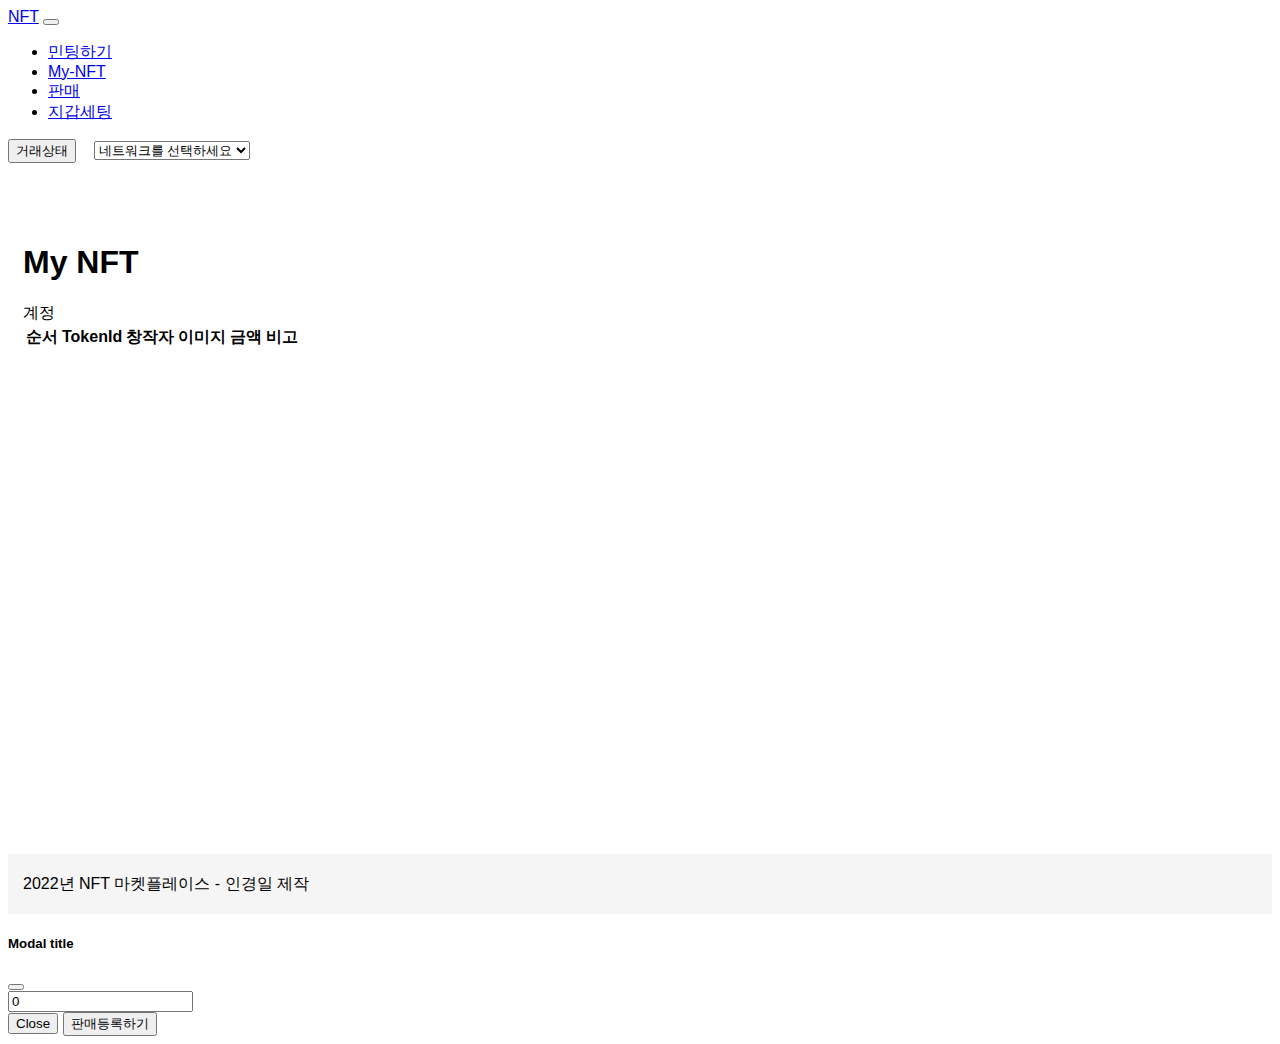
<file: Prototype/mynft.html>
<!DOCTYPE html>
<html lang="ko">

<head>
    <!-- Required meta tags -->
    <meta charset="utf-8" />
    <meta name="viewport" content="width=device-width, initial-scale=1" />

    <!-- Bootstrap CSS -->
    <link href="https://cdn.jsdelivr.net/npm/bootstrap@5.1.3/dist/css/bootstrap.min.css" rel="stylesheet"
        integrity="sha384-1BmE4kWBq78iYhFldvKuhfTAU6auU8tT94WrHftjDbrCEXSU1oBoqyl2QvZ6jIW3" crossorigin="anonymous" />


    <link rel="stylesheet" href="./css/style.css">


    <!-- jquery  -->
    <script src="https://code.jquery.com/jquery-1.12.4.min.js" crossorigin="anonymous"></script>
    <script src="./js/jscript.js"></script>

    <!-- blockchain-->
    <script type="text/javascript" src='./js/abi.js'></script>
    <script type="text/javascript" src='./js/web3.min.js'></script>

    <script>

        $(window).load(async function () {

            //승인 상태조회
            const ApprovalState = await mintingEvent.methods.isApprovedForAll(accounts[0], contractAddress).call();
            if (ApprovalState) {
                $("#btn_setApprovalForAll").text("거래상태 : 거래가능");
            } else {
                $("#btn_setApprovalForAll").text("거래상태 : 거래중지");
            }

            const tempnftListArray = await mintingEvent.methods.getNftTokens(accounts[0]).call();

            //console.log(tempnftListArray);


            for (i = 0; i < tempnftListArray.length; i++) {

                _nftTokenId = tempnftListArray[i].nftTokenId;
                _nftTokenURI = tempnftListArray[i].nftTokenURI;
                _price = tempnftListArray[i].price;
                _ipfsinfo = ipfsInfo(_nftTokenURI);
                name = _ipfsinfo.name;
                image = _ipfsinfo.image;




                var html = '';

                html += '<tr id="tr_' + _nftTokenId + '">';
                html += '<td>' + (i + 1) + '</td>';
                html += '<td>' + _nftTokenId + '</td>';

                html += '<td>' + name + '</td>';
                html += '<td><img src=' + image + ' width=100px/></td>';

                html += '<td>' + _price + '</td>';
                html += '<td>';
                html += '<a href="./mynft_detail.html?tokenId=' + _nftTokenId + '" class="btn btn-secondary btn-flat">상세보기</a> ';

                if (_price == 0) {
                    html += '<button type="button" class="btn btn-primary btn_onSale" data-bs-toggle="modal" data-bs-target="#saleModal" data-val="' + _nftTokenId + '">판매하기</button> ';
                }


                html += '<button type="button" class="btn btn-danger btn_burn"" data-val="' + _nftTokenId + '">삭제하기</button> ';

                html += '</td> ';
                html += '</tr>';

                $("#dynamicTbody").append(html);



            }



            if (i == 0) {

                var html = '';

                html += '<tr>';
                html += '<td colspan="6" style="text-align:center;">자료없음</td> ';
                html += '</tr>';

                $("#dynamicTbody").append(html);

            }



            function ipfsInfo(_nftTokenURI) {
                $.ajax({
                    url: _nftTokenURI,
                    type: 'get',
                    data: '',
                    async: false,
                    success: function (data) {
                        //console.log(data);
                        //console.log(data.name);
                        //console.log(data.image);

                        name = data.name;
                        image = data.image;


                    },
                    error: function (e) {
                        console.log("값을 가져오지 못했습니다.");
                    }
                });

                return {
                    name: name,
                    image: image
                };

            }




            $('.btn_onSale').click(function () {
                var tokenId = $(this).attr("data-val");
                $('.modal-title').html("판매등록하기");
                $('#saleModal').modal('show');

                //판매하기
                $('.btn_onSaleSubmit').click(async function () {
                    var price = $("#price").val();
                    //console.log(tokenId, price, ApprovalState);


                    var ownerAddress = await mintingEvent.methods.ownerOf(tokenId).call();
                    console.log(ownerAddress.toLowerCase(), accounts[0]);

                    if (ownerAddress.toLowerCase() != accounts[0]) {
                        alert("제품 소유자만 판매등록할 수 있습니다.");
                        return false;
                    }


                    if (!ApprovalState) {
                        alert("판매승인 상태를 변경하세요");
                        return false;
                    }




                    var receiptObj = await mintingEvent.methods.setSaleNftToken(tokenId, price).send({ from: accounts[0], gas: 3000000 });
                    console.log(receiptObj);

                    location.reload();
                });



            });




            $('.btn_burn').click(async function () {
                if (confirm('삭제하시면 복구할수 없습니다. \n 정말로 삭제하시겠습니까??')) {
                    var tokenId = $(this).attr("data-val");
                    var receiptObj = await mintingEvent.methods.burn(tokenId).send({ from: accounts[0] });
                    console.log(receiptObj);

                    $('#tr_' + tokenId + '').remove();

                    return false;
                }
            });




            //상태변경하기
            $('#btn_setApprovalForAll').click(async function () {
                var receiptObj = await mintingEvent.methods.setApprovalForAll(contractAddress, true).send({ from: accounts[0] });
                console.log(receiptObj);
                location.reload();
            });



        });

    </script>
</head>

<title>NFT</title>
</head>

<body>



    <header>
        <!-- Fixed navbar -->

        <nav class="navbar navbar-expand-lg navbar-dark bg-dark" aria-label="Eighth navbar example">
            <div class="container">
                <a class="navbar-brand" href="#">NFT</a>
                <button class="navbar-toggler" type="button" data-bs-toggle="collapse"
                    data-bs-target="#navbarsExample07" aria-controls="navbarsExample07" aria-expanded="false"
                    aria-label="Toggle navigation">
                    <span class="navbar-toggler-icon"></span>
                </button>

                <div class="collapse navbar-collapse" id="navbarsExample07">
                    <ul class="navbar-nav me-auto mb-2 mb-lg-0">
                        <li class="nav-item">
                            <a class="nav-link" aria-current="page" href="index.html">민팅하기</a>
                        </li>
                        <li class="nav-item">
                            <a class="nav-link active" href="mynft.html">My-NFT</a>
                        </li>
                        <li class="nav-item">
                            <a class="nav-link" href="sale.html">판매</a>
                        </li>
                        <li class="nav-item">
                            <a class="nav-link" href="wallet.html">지갑세팅</a>
                        </li>


                    </ul>






                    <div class="d-flex">
                        <button type="button" class="btn btn-warning col-md-6" id="btn_setApprovalForAll">거래상태</button>
                        &nbsp;&nbsp;
                        <span class="col-md-7">
                            <select class="form-select" aria-label="블록체인 네트워크" id="selectNetwork">
                                <option value="">네트워크를 선택하세요</option>
                                <option value="MATIC_MUMBAI">폴리곤-뭄바이</option>
                                <option value="ETH_RINKEBY">이더리움-Rinkeby</option>
                            </select>
                        </span>
                    </div>


                </div>
            </div>
        </nav>
    </header>

    <div class="container">


        <h1 class="bd-title text-center">My NFT</h1>




        <div class="input-group mb-3">
            <div class="col-12  py-3">
                <span class="form-control" id="resultbrowsers"></span>
            </div>


            <div class="input-group-prepend">
                <span class="input-group-text">계정</span>
            </div>

            <span class="form-control" id="showAccount"></span>

        </div>
        <div class="box-body" style="min-height:500px">
            <table class="table table-hover">
                <thead>
                    <tr>
                        <th>순서</th>
                        <th>TokenId</th>
                        <th>창작자</th>
                        <th>이미지</th>
                        <th>금액</th>
                        <th>비고</th>
                    </tr>
                </thead>
                <tbody id="dynamicTbody"></tbody>

            </table>

        </div>
    </div>
    <footer class="footer" style="margin-top: 30px">
        <div class="container">
            <span class="text-muted">2022년 NFT 마켓플레이스 - 인경일 제작</span>
        </div>
    </footer>


    <!-- Modal -->
    <div class="modal fade" id="saleModal" tabindex="-1" aria-labelledby="saleModalLabel" aria-hidden="true">
        <div class="modal-dialog">
            <div class="modal-content">
                <div class="modal-header">
                    <h5 class="modal-title" id="saleModalLabel">Modal title</h5>
                    <button type="button" class="btn-close" data-bs-dismiss="modal" aria-label="Close"></button>
                </div>
                <div class="modal-body">
                    <input type="number" class="form-control" id="price" placeholder="판매금액을 입력하세요" value="0"
                        onkeydown="return onlyNumber();" />
                </div>
                <div class="modal-footer">
                    <button type="button" class="btn btn-secondary" data-bs-dismiss="modal">Close</button>
                    <button type="button" class="btn btn-primary btn_onSaleSubmit">판매등록하기</button>
                </div>
            </div>
        </div>
    </div>

    <script src="./js/bootstrap.bundle.min.js"></script>
</body>

</html>


<!-- 
inpage.js:1 MetaMask - RPC Error: Internal JSON-RPC error. {code: -32603, message: 'Internal JSON-RPC error.', data: {…}}
-->
</file>
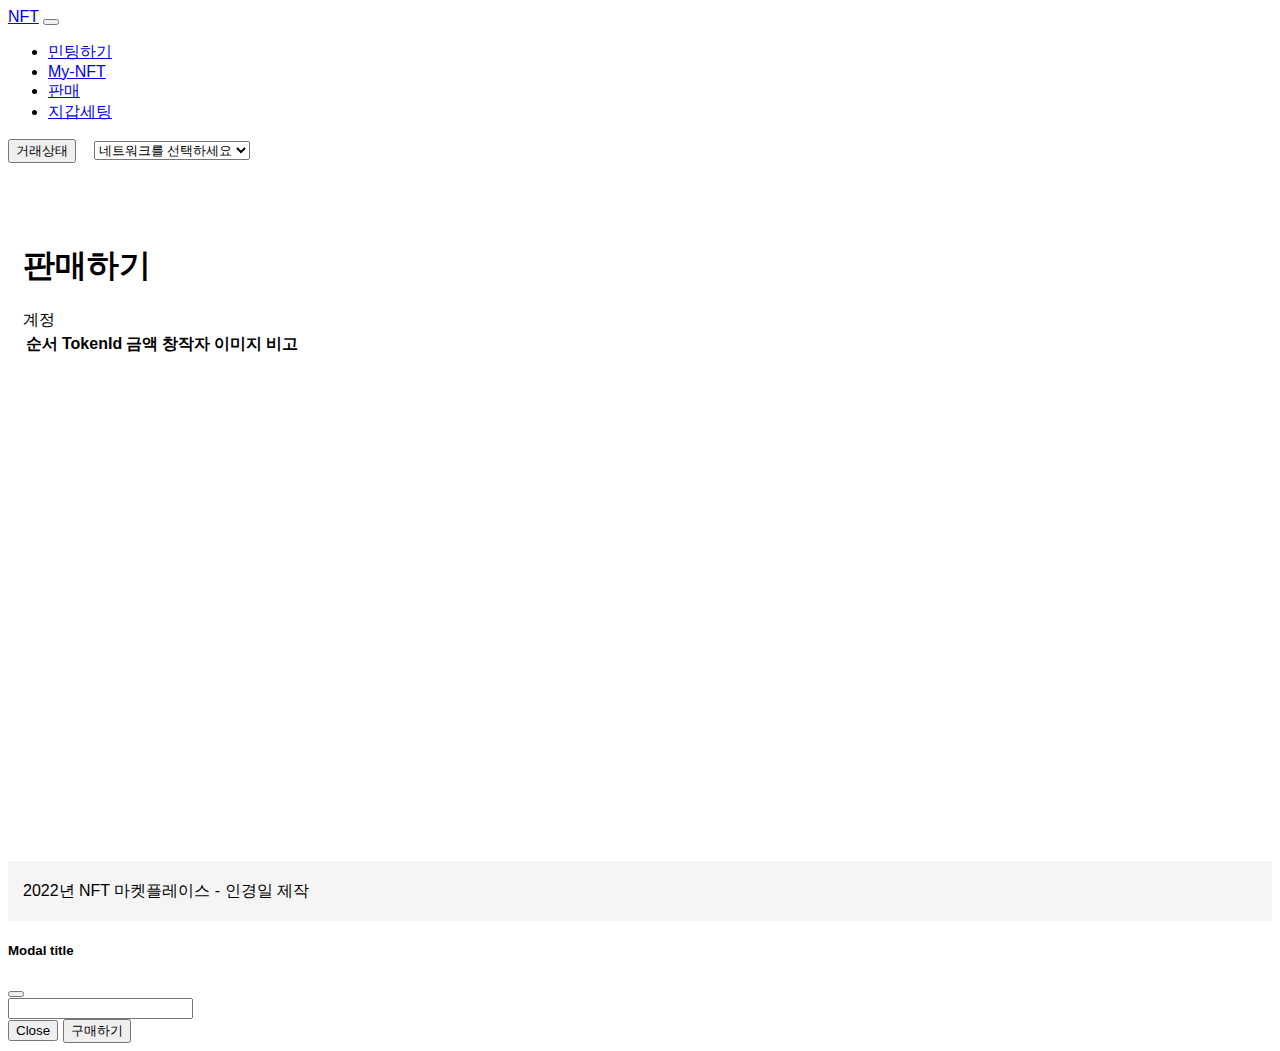
<file: Prototype/sale.html>
<!DOCTYPE html>
<html lang="ko">

<head>
    <!-- Required meta tags -->
    <meta charset="utf-8" />
    <meta name="viewport" content="width=device-width, initial-scale=1" />

    <!-- Bootstrap CSS -->
    <link href="https://cdn.jsdelivr.net/npm/bootstrap@5.1.3/dist/css/bootstrap.min.css" rel="stylesheet"
        integrity="sha384-1BmE4kWBq78iYhFldvKuhfTAU6auU8tT94WrHftjDbrCEXSU1oBoqyl2QvZ6jIW3" crossorigin="anonymous" />


    <link rel="stylesheet" href="./css/style.css">


    <!-- jquery  -->
    <script src="https://code.jquery.com/jquery-1.12.4.min.js" crossorigin="anonymous"></script>
    <script src="./js/jscript.js"></script>

    <!-- blockchain-->
    <script type="text/javascript" src='./js/abi.js'></script>
    <script type="text/javascript" src='./js/web3.min.js'></script>

    <script>

        $(window).load(async function () {



            const tempnftListArray = await mintingEvent.methods.getSaleNftTokens().call();
            console.log(tempnftListArray)

            let i = 0;

            for (i = 0; i < tempnftListArray.length; i++) {

                _nftTokenId = tempnftListArray[i].nftTokenId;
                _nftTokenURI = tempnftListArray[i].nftTokenURI;
                _price = tempnftListArray[i].price;

                _ipfsinfo = ipfsInfo(_nftTokenURI);
                name = _ipfsinfo.name;
                image = _ipfsinfo.image;

                //console.log(v);


                var html = '';

                html += '<tr id="tr_' + _nftTokenId + '">';
                html += '<td>' + (i + 1) + '</td>';
                html += '<td>' + _nftTokenId + '</td>';

                html += '<td>' + _price + '</td>';

                html += '<td>' + name + '</td>';
                html += '<td><img src=' + image + ' width=100px/></td>';

                html += '<td>';
                html += '<a href="./mynft_detail.html?tokenId=' + _nftTokenId + '" class="btn btn-secondary btn-flat">상세보기</a> ';
                html += '<button type="button" class="btn btn-success btn_buy" data-bs-toggle="modal" data-bs-target="#saleModal" data-val="' + _nftTokenId + '" data-price-val="' + _price + '"  ">구매하기</button> ';
                html += '<button type="button" class="btn btn-danger btn_burn"" data-val="' + _nftTokenId + '">삭제하기</button> ';

                html += '</td> ';
                html += '</tr>';

                $("#dynamicTbody").append(html);
            }



            if (i == 0) {

                var html = '';

                html += '<tr>';
                html += '<td colspan="6" style="text-align:center;">자료없음</td> ';
                html += '</tr>';

                $("#dynamicTbody").append(html);

            }


            function ipfsInfo(_nftTokenURI) {
                $.ajax({
                    url: _nftTokenURI,
                    type: 'get',
                    data: '',
                    async: false,
                    success: function (data) {
                        //console.log(data);
                        //console.log(data.name);
                        //console.log(data.image);

                        name = data.name;
                        image = data.image;


                    },
                    error: function (e) {
                        console.log("값을 가져오지 못했습니다.");
                    }
                });

                return {
                    name: name,
                    image: image
                };

            }










            $('.btn_buy').click(function () {
                var tokenId = $(this).attr("data-val");
                var price = $(this).attr("data-price-val");
                $("#price").val(price)

                $('.modal-title').html("구매하기");
                $('#saleModal').modal('show');


                //구매하기
                $('.btn_buySubmit').click(async function () {
                    var ownerAddress = await mintingEvent.methods.ownerOf(tokenId).call();
                    console.log(ownerAddress.toLowerCase(), accounts[0]);

                    if (ownerAddress.toLowerCase() == accounts[0]) {
                        alert("제품 소유자는 구매할 수 없습니다.");
                        return false;
                    }

                    if (!ApprovalState) {
                        alert("판매승인 상태를 변경하세요");
                        return false;
                    }

                    var receiptObj = await mintingEvent.methods.buyNftToken(tokenId).send({ from: accounts[0], value: price });
                    console.log(receiptObj);
                    location.reload();

                });

            });



        });


    </script>
</head>

<title>NFT</title>
</head>

<body>





    <header>
        <!-- Fixed navbar -->

        <nav class="navbar navbar-expand-lg navbar-dark bg-dark" aria-label="Eighth navbar example">
            <div class="container">
                <a class="navbar-brand" href="#">NFT</a>
                <button class="navbar-toggler" type="button" data-bs-toggle="collapse"
                    data-bs-target="#navbarsExample07" aria-controls="navbarsExample07" aria-expanded="false"
                    aria-label="Toggle navigation">
                    <span class="navbar-toggler-icon"></span>
                </button>

                <div class="collapse navbar-collapse" id="navbarsExample07">
                    <ul class="navbar-nav me-auto mb-2 mb-lg-0">
                        <li class="nav-item">
                            <a class="nav-link" aria-current="page" href="index.html">민팅하기</a>
                        </li>
                        <li class="nav-item">
                            <a class="nav-link" href="mynft.html">My-NFT</a>
                        </li>
                        <li class="nav-item">
                            <a class="nav-link active" href="sale.html">판매</a>
                        </li>

                        <li class="nav-item">
                            <a class="nav-link" href="wallet.html">지갑세팅</a>
                        </li>



                    </ul>




                    <div class="d-flex">
                        <button type="button" class="btn btn-warning col-md-6" id="btn_setApprovalForAll">거래상태</button>
                        &nbsp;&nbsp;
                        <span class="col-md-7">
                            <select class="form-select" aria-label="블록체인 네트워크" id="selectNetwork">
                                <option value="">네트워크를 선택하세요</option>
                                <option value="MATIC_MUMBAI">폴리곤-뭄바이</option>
                                <option value="ETH_RINKEBY">이더리움-Rinkeby</option>
                            </select>
                        </span>
                    </div>

                </div>
            </div>
        </nav>
    </header>

    <div class="container">


        <h1 class="bd-title text-center">판매하기</h1>




        <div class="input-group mb-3">
            <div class="col-12  py-3">
                <span class="form-control" id="resultbrowsers"></span>
            </div>


            <div class="input-group-prepend">
                <span class="input-group-text">계정</span>
            </div>

            <span class="form-control" id="showAccount"></span>

        </div>
        <div class="box-body" style="min-height:500px">
            <table class="table table-hover">
                <thead>
                    <tr>
                        <th>순서</th>
                        <th>TokenId</th>
                        <th>금액</th>
                        <th>창작자</th>
                        <th>이미지</th>
                        <th>비고</th>
                    </tr>
                </thead>
                <tbody id="dynamicTbody"></tbody>

            </table>

        </div>
    </div>
    <footer class="footer" style="margin-top: 30px">
        <div class="container">
            <span class="text-muted">2022년 NFT 마켓플레이스 - 인경일 제작</span>
        </div>
    </footer>
    <!-- Modal -->
    <div class="modal fade" id="saleModal" tabindex="-1" aria-labelledby="buyModalLabel" aria-hidden="true">
        <div class="modal-dialog">
            <div class="modal-content">
                <div class="modal-header">
                    <h5 class="modal-title" id="buyModalLabel">Modal title</h5>
                    <button type="button" class="btn-close" data-bs-dismiss="modal" aria-label="Close"></button>
                </div>
                <div class="modal-body">
                    <input type="number" class="form-control" id="price" onkeydown="return onlyNumber();" />
                </div>
                <div class="modal-footer">
                    <button type="button" class="btn btn-secondary" data-bs-dismiss="modal">Close</button>
                    <button type="button" class="btn btn-primary btn_buySubmit">구매하기</button>
                </div>
            </div>
        </div>
    </div>

    <script src="./js/bootstrap.bundle.min.js"></script>
</body>

</html>


<!-- 
inpage.js:1 MetaMask - RPC Error: Internal JSON-RPC error. {code: -32603, message: 'Internal JSON-RPC error.', data: {…}}
-->
</file>
<file: Prototype/css/style.css>
* {
    font-family: "Do Hyeon", sans-serif;
  }
  
  .footer {
    bottom: 0;
    width: 100%;
    /* Set the fixed height of the footer here */
    height: 60px;
    line-height: 60px;
    /* Vertically center the text there */
    background-color: #f5f5f5;
  }
  
  body > .container {
    padding: 60px 15px 0;
  }
  
  .footer > .container {
    padding-right: 15px;
    padding-left: 15px;
  }
  
  code {
    font-size: 80%;
  }
  
  .divResponse pre {
    display: flex;
    flex-direction: column;
    color: #333;
    min-height: 80px;
    background-color: #f5f5f5;
    border: 1px solid #ccc;
    padding: 7px;
    font-size: 12px;
    overflow: auto;
    margin: 30px 0;
    white-space: pre-wrap;
    word-break: break-word;
  }
</file>
